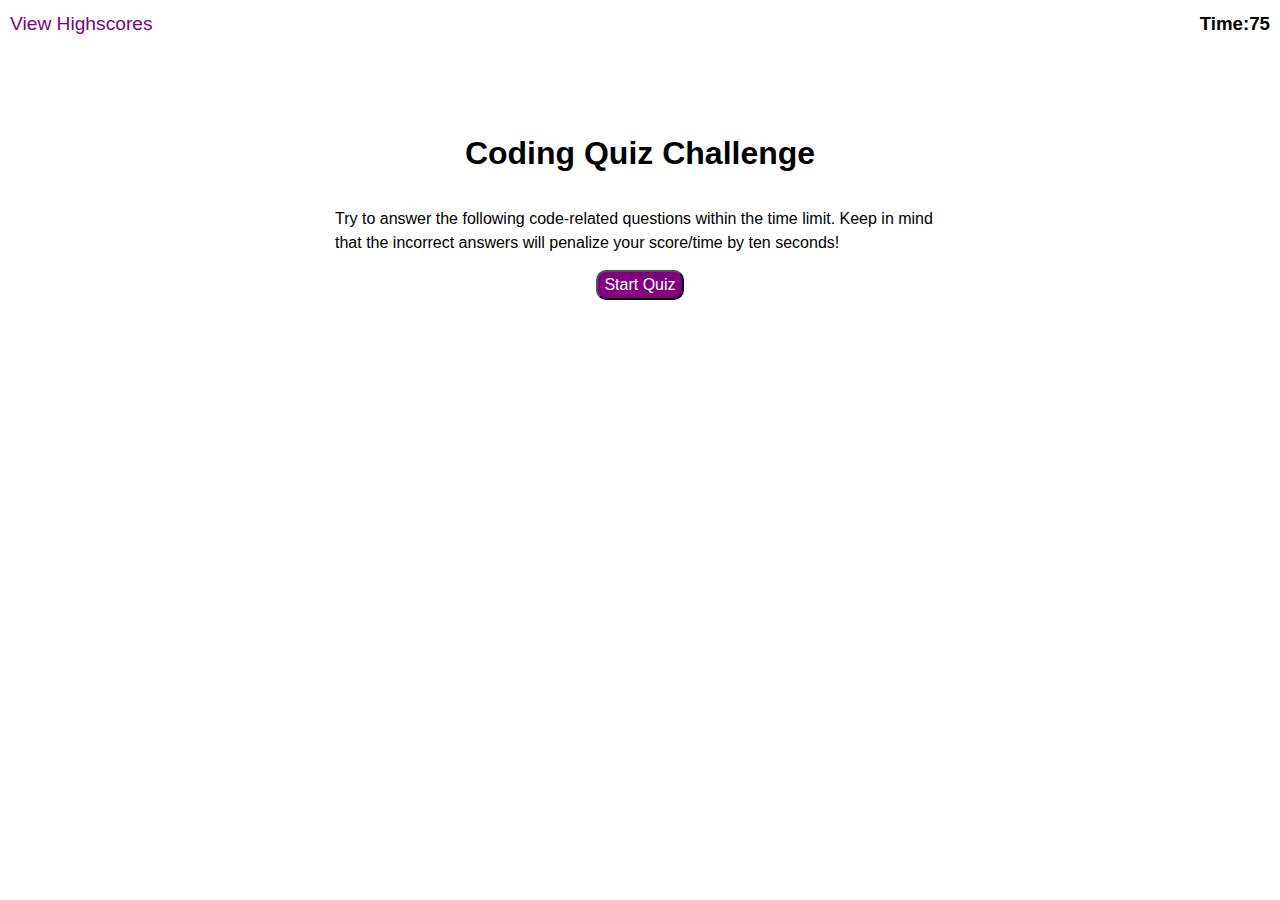
<file: index.html>
<!DOCTYPE html>
<html>
    <head>
        <meta charset="utf-8">
        <meta http-equiv="X-UA-Compatible" content="IE=edge">
        <title></title>
        <meta name="description" content="">
        <meta name="viewport" content="width=device-width, initial-scale=1">
        <!-- CSS style sheets -->
        <link rel="stylesheet" href="css/reset.css">
        <link rel="stylesheet" href="css/styles.css">
    </head>
    <body>
        <!-- Nav bar section to show link to highscores and timer -->
       <header id="highscores-header">
           <a id="highscores">View Highscores</a>
           <h3>Time:<span id="timer">75</span></h3>
       </header>
       <!-- Starting page showing instructions -->
       <section>
           <div id="starting-div">
               <h1>Coding Quiz Challenge</h1>
               <p>Try to answer the following code-related questions within the time limit. Keep in mind that the incorrect answers will penalize your score/time by ten seconds! </p>
               <button id="start">Start Quiz</button>
           </div>
           <!-- Quiz section -->
            <div id="quiz">
               <div id="question">

               </div>
               <div id="choices">
                   <div class="choice" id="A" onclick="checkAnswer('A')"></div>
                   <div class="choice" id="B" onclick="checkAnswer('B')"></div>
                   <div class="choice" id="C" onclick="checkAnswer('C')"></div>
                   <div class="choice" id="D" onclick="checkAnswer('D')"></div>
                   <hr>
               </div>

            </div>

           <!-- Finished page showing score and input for initials -->
            <div id="finished">
                <h1>All done!</h1>
                <p> Your final score is <span id="final-score">0.</span></p>
                <div id="input-div">
                    <p>Enter initials:</p>
                    <input id="initials" type="text">
                    <button id="submit" >Submit</button>
                </div>
            </div>

            <!-- Highscore page -->
            <div id="high">
                <h1>Highscores</h1>
                <div id="score-list">
                    <ol id="ol">
                        
                    </ol>
                 </div>
                <div id="button-div">
                <button id="go-back">Go Back</button>
                <button id="clear-highscores">Clear Highscores</button>
            </div>
        </div>
                
       </section>
       <!-- Javascript link -->
        <script src="script.js" async defer></script>
    </body>
</html>
</file>
<file: css/styles.css>
body {
    font-family: sans-serif;
}

/* Header section */
header {
    display: flex;
    flex-direction: row;
    justify-content: space-between;
    padding: 10px;
}

#highscores {
    text-decoration: none;
    font-size:larger;
    color:purple;
}

#highscores:hover {
    color:#c1a1d3;
}

/* Section stylings */
section {
    width:100%;
    margin-top:50px;
    display: flex;
    flex-direction: column;
    justify-content: center;
    align-items: center;
}

/* start stylings */
#starting-div {
    width:50%;
    height:50%;
    margin: 15px;
    display:flex;
    flex-direction: column;
    justify-content: center;
    align-items: center;
}

h1, p {
    padding: 15px;
}

#start {
    background-color: purple;
    color:white;
    border-radius: 10px;
}

#start:hover {
    background-color: #c1a1d3;
}

/* Quiz stylings */
#quiz {
    display: none;
    width: 550px;
    flex-direction: column;
}

#question {
    display:block;
}

#choices {
    margin: 10px;
}

.choiceAdd {
    text-decoration: none;
    background-color: purple;
    color: white;
    border-radius: 10px;
}

.choiceAdd:hover {
    background-color: #c1a1d3;
}

hr {
    display: none;
    width:100%;
    color:lightgray;
}

/* Finished page stylings */
#finished {
    width: 550px;
    display: none;
    flex-direction: column;
    justify-content: start;
    align-items: flex-start;
    margin-left: 25px;
}

#input-div {
    display: flex;
    flex-direction: row;
    justify-content: flex-start;
    align-items: center;
}

#submit {
    text-decoration: none;
    background-color: purple;
    color: white;
    border-radius: 10px;
    margin: 10px;
}

#submit:hover {
    background-color: #c1a1d3;
}


/* Highscores page stylings */
#high {
    display: none;
    flex-direction: column;
    justify-content: start;
    align-items: flex-start;
}

#button-div {
    display: inline-block;
    margin: 15px;
}

#go-back, #clear-highscores {
    text-decoration: none;
    background-color: purple;
    color: white;
    border-radius: 10px;
}

#go-back:hover {
    background-color: #c1a1d3;
    color:white;
}

#clear-highscores:hover {
    background-color: #c1a1d3;
}

#score-list {
    width: 100%;
    padding: 0;
}

ol {
    background-color: #c1a1d3;
    width: 100%;
}
</file>
